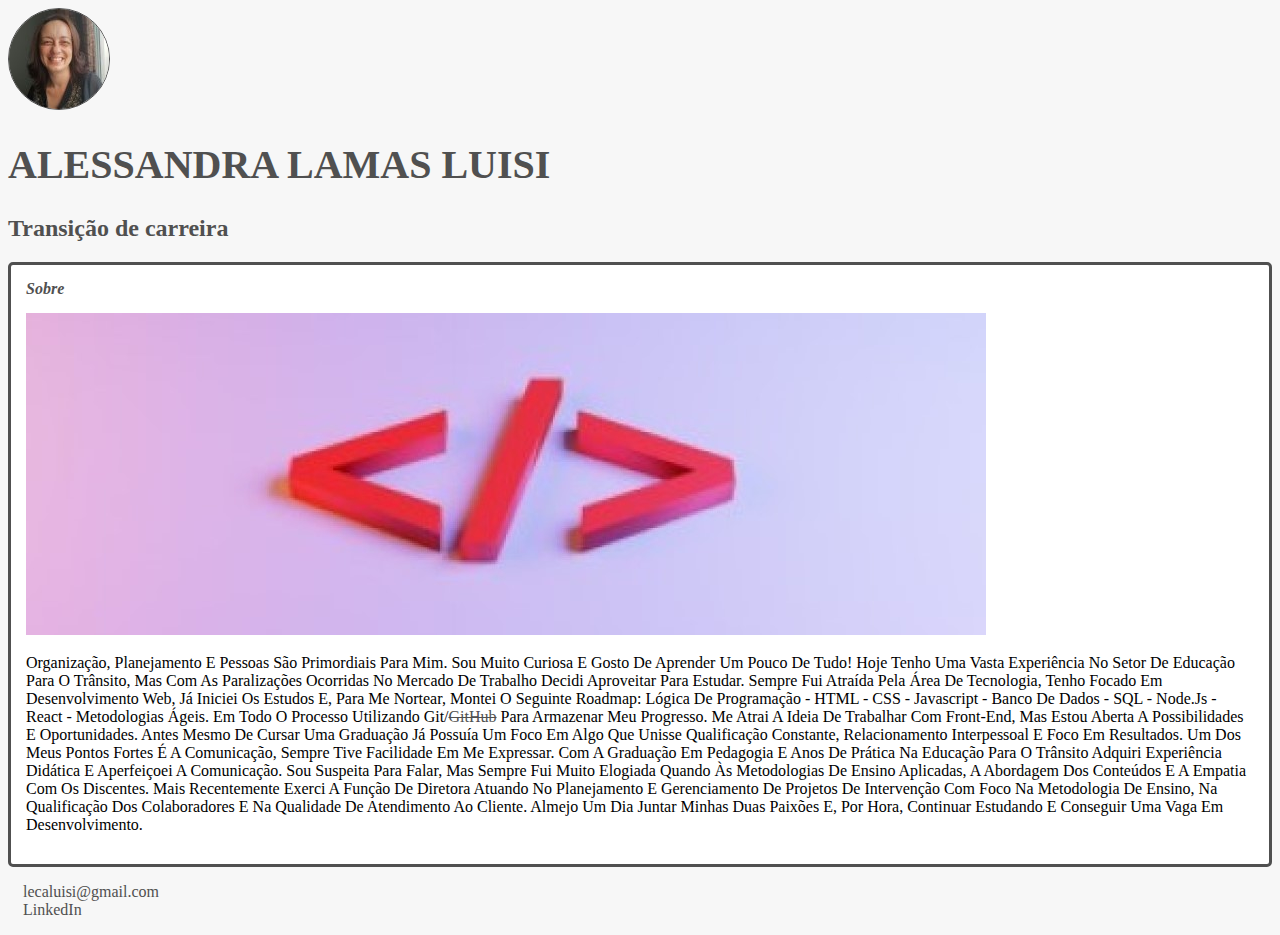
<file: site/index.html>
<!DOCTYPE html>
<html>
    <head>
        <meta charset="utf-8">
        <title>Alessandra Lamas Luisi</title>
        <link rel="stylesheet" href="style.css">
    </head>
    <body>
        <header>
            <img src="img/Alessandra.jpg" alt="Foto de Alessandra" class="photo">
            <h1 id="title">Alessandra Lamas Luisi</h1>
        </header>
        <section>
            <header>
                <h2 class="subtitle">Transição de carreira</h2>
            </header>
            <article class="post">
                <header>
                    <h3 class="post_title">Sobre</h3>
                    <img src="img/postagem1.jpg" alt="Símbolo representativo de HTML" class="post_image">
                </header>
                <p class="post_content">
                Organização, planejamento e pessoas são primordiais para mim.
                Sou muito curiosa e gosto de aprender um pouco de tudo! Hoje tenho uma vasta experiência no setor de educação para o trânsito, mas com as paralizações ocorridas no mercado de trabalho decidi aproveitar para estudar. Sempre fui atraída pela área de tecnologia, tenho focado em desenvolvimento web, já iniciei os estudos e, para me nortear, montei o seguinte roadmap: Lógica de Programação - HTML - CSS - Javascript - Banco de Dados - SQL - Node.js - React - Metodologias Ágeis. Em todo o processo utilizando Git/<a href="https://github.com/alluisi" target="_blank">GitHub</a> para armazenar meu progresso. Me atrai a ideia de trabalhar com front-end, mas estou aberta a possibilidades e oportunidades.
                Antes mesmo de cursar uma graduação já possuía um foco em algo que unisse qualificação constante, relacionamento interpessoal e foco em resultados. Um dos meus pontos fortes é a comunicação, sempre tive facilidade em me expressar.
                Com a graduação em Pedagogia e anos de prática na educação para o trânsito adquiri experiência didática e aperfeiçoei a comunicação. Sou suspeita para falar, mas sempre fui muito elogiada quando às metodologias de ensino aplicadas, a abordagem dos conteúdos e a empatia com os discentes.
                Mais recentemente exerci a função de diretora atuando no planejamento e gerenciamento de projetos de intervenção com foco na metodologia de ensino, na qualificação dos colaboradores e na qualidade de atendimento ao cliente.
                Almejo um dia juntar minhas duas paixões e, por hora, continuar estudando e conseguir uma vaga em desenvolvimento.
                </p>
            </article>
        </section>
        <footer>
            <ul class="contacts_list">
                <li>
                    <a href="mailto:lecaluisi@gmail.com">lecaluisi@gmail.com</a>
                </li>
                <li>
                    <a href="https://www.linkedin.com/in/alessandra-lamas-luisi-64b8b438/" target="_blank">LinkedIn</a>
                </li>
            </ul>
    </body>
</html>
</file>
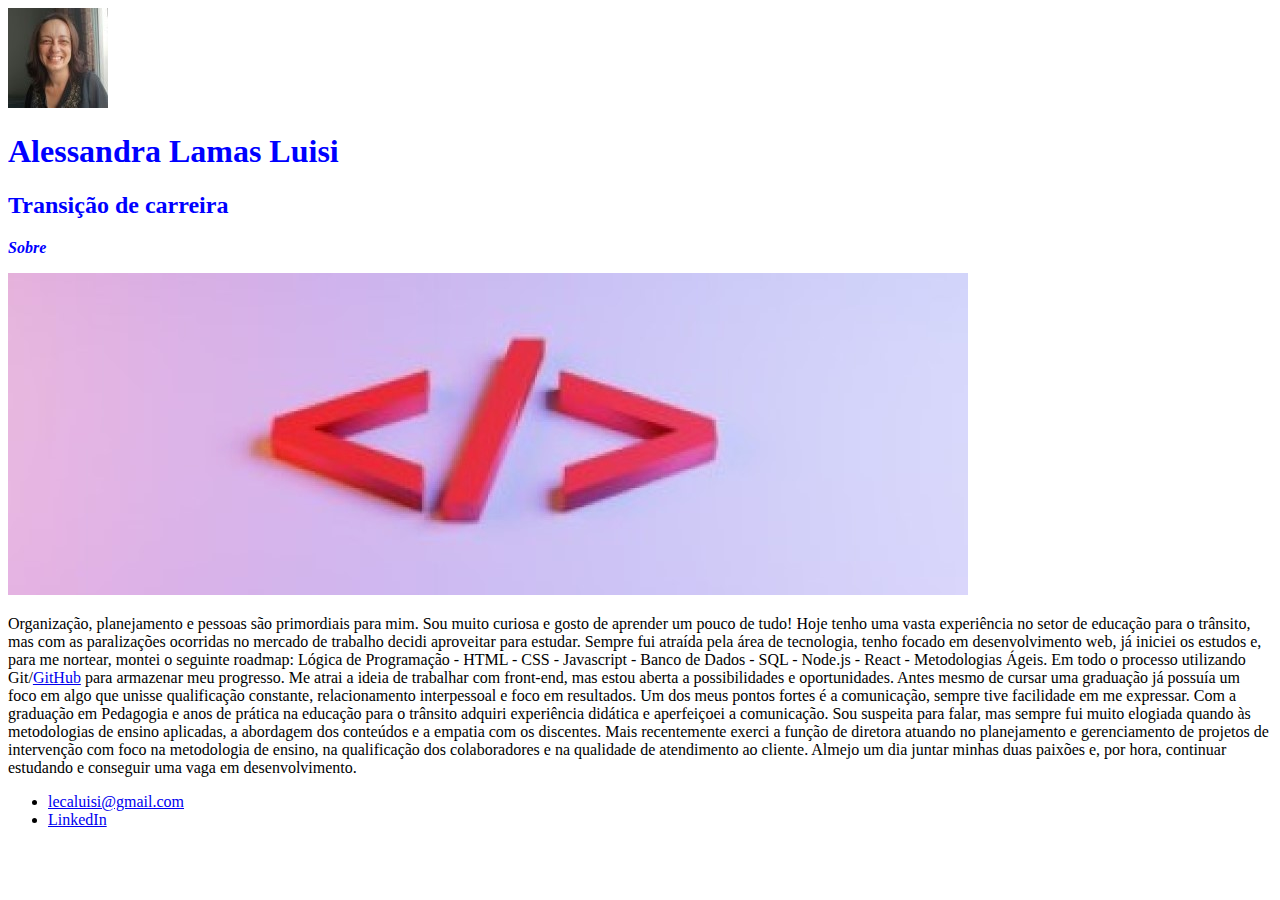
<file: CSS-3/index6_1.html>
<!DOCTYPE html>
<html>
    <head>
        <meta charset="utf-8">
        <title>Alessandra Lamas Luisi</title>
        <link rel="stylesheet" href="style6_1.css">
    </head>
    <body>
        <header>
            <img src="img/Alessandra.jpg" alt="Foto de Alessandra">
            <h1 id="title">Alessandra Lamas Luisi</h1>
        </header>
        <section>
            <header>
                <h2 class="subtitle">Transição de carreira</h2>
            </header>
            <article>
                <header>
                    <h3 class="post_title">Sobre</h3>
                    <img src="img/postagem1.jpg" alt="Símbolo representativo de HTML">
                </header>
            </article>
            <p>
                Organização, planejamento e pessoas são primordiais para mim.
                Sou muito curiosa e gosto de aprender um pouco de tudo! Hoje tenho uma vasta experiência no setor de educação para o trânsito, mas com as paralizações ocorridas no mercado de trabalho decidi aproveitar para estudar. Sempre fui atraída pela área de tecnologia, tenho focado em desenvolvimento web, já iniciei os estudos e, para me nortear, montei o seguinte roadmap: Lógica de Programação - HTML - CSS - Javascript - Banco de Dados - SQL - Node.js - React - Metodologias Ágeis. Em todo o processo utilizando Git/<a href="https://github.com/alluisi" target="_blank">GitHub</a> para armazenar meu progresso. Me atrai a ideia de trabalhar com front-end, mas estou aberta a possibilidades e oportunidades.
                Antes mesmo de cursar uma graduação já possuía um foco em algo que unisse qualificação constante, relacionamento interpessoal e foco em resultados. Um dos meus pontos fortes é a comunicação, sempre tive facilidade em me expressar.
                Com a graduação em Pedagogia e anos de prática na educação para o trânsito adquiri experiência didática e aperfeiçoei a comunicação. Sou suspeita para falar, mas sempre fui muito elogiada quando às metodologias de ensino aplicadas, a abordagem dos conteúdos e a empatia com os discentes.
                Mais recentemente exerci a função de diretora atuando no planejamento e gerenciamento de projetos de intervenção com foco na metodologia de ensino, na qualificação dos colaboradores e na qualidade de atendimento ao cliente.
                Almejo um dia juntar minhas duas paixões e, por hora, continuar estudando e conseguir uma vaga em desenvolvimento.
            </p>
        </section>
        <footer>
            <ul>
                <li>
                    <a href="mailto:lecaluisi@gmail.com">lecaluisi@gmail.com</a>
                </li>
                <li>
                    <a href="https://www.linkedin.com/in/alessandra-lamas-luisi-64b8b438/" target="_blank">LinkedIn</a>
                </li>
            </ul>
    </body>
</html>
</file>
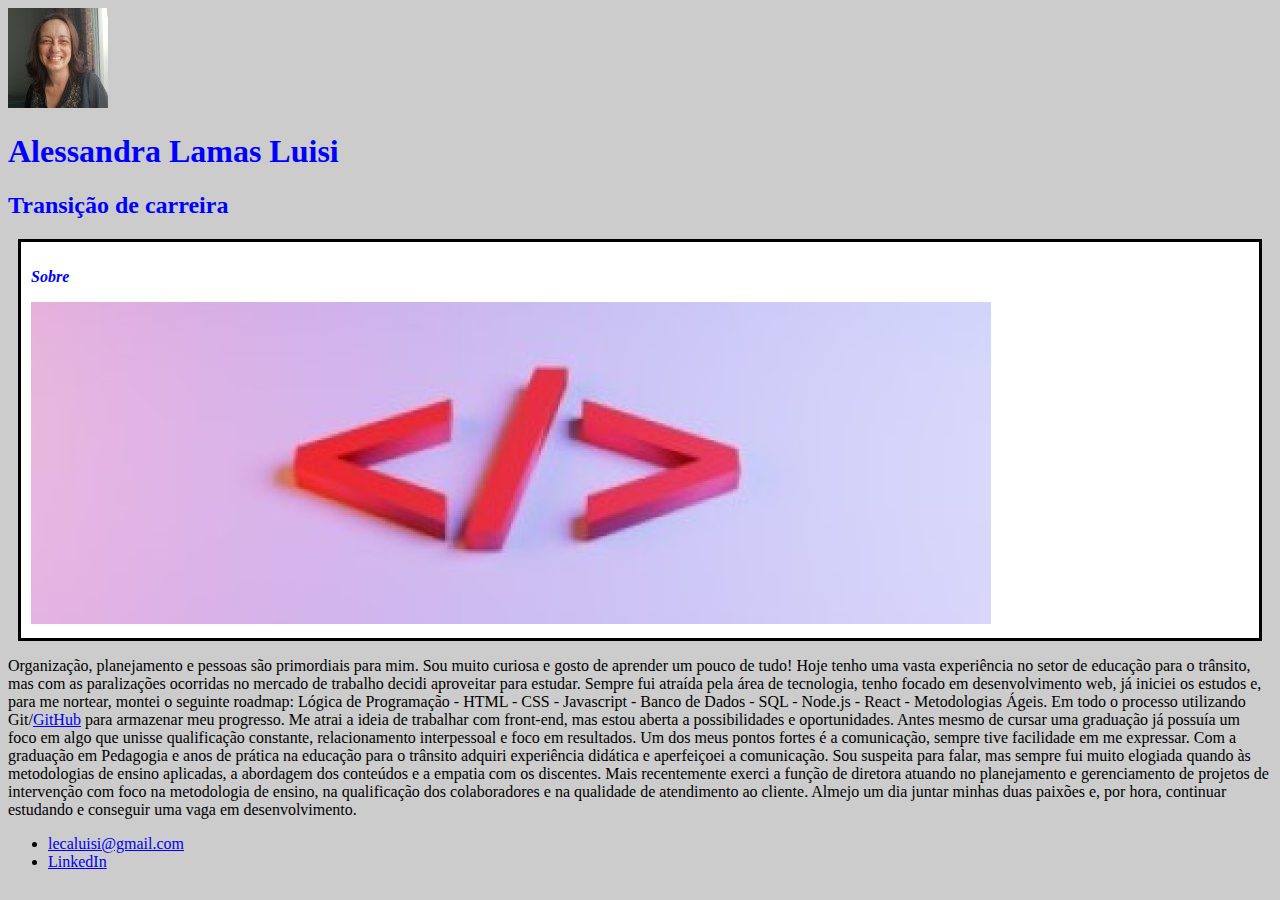
<file: CSS-3/index6_2.html>
<!DOCTYPE html>
<html>
    <head>
        <meta charset="utf-8">
        <title>Alessandra Lamas Luisi</title>
        <link rel="stylesheet" href="style6_2.css">
    </head>
    <body>
        <header>
            <img src="img/Alessandra.jpg" alt="Foto de Alessandra">
            <h1 id="title">Alessandra Lamas Luisi</h1>
        </header>
        <section>
            <header>
                <h2 class="subtitle">Transição de carreira</h2>
            </header>
            <article class="post">
                <header>
                    <h3 class="post_title">Sobre</h3>
                    <img src="img/postagem1.jpg" alt="Símbolo representativo de HTML">
                </header>
            </article>
            <p>
                Organização, planejamento e pessoas são primordiais para mim.
                Sou muito curiosa e gosto de aprender um pouco de tudo! Hoje tenho uma vasta experiência no setor de educação para o trânsito, mas com as paralizações ocorridas no mercado de trabalho decidi aproveitar para estudar. Sempre fui atraída pela área de tecnologia, tenho focado em desenvolvimento web, já iniciei os estudos e, para me nortear, montei o seguinte roadmap: Lógica de Programação - HTML - CSS - Javascript - Banco de Dados - SQL - Node.js - React - Metodologias Ágeis. Em todo o processo utilizando Git/<a href="https://github.com/alluisi" target="_blank">GitHub</a> para armazenar meu progresso. Me atrai a ideia de trabalhar com front-end, mas estou aberta a possibilidades e oportunidades.
                Antes mesmo de cursar uma graduação já possuía um foco em algo que unisse qualificação constante, relacionamento interpessoal e foco em resultados. Um dos meus pontos fortes é a comunicação, sempre tive facilidade em me expressar.
                Com a graduação em Pedagogia e anos de prática na educação para o trânsito adquiri experiência didática e aperfeiçoei a comunicação. Sou suspeita para falar, mas sempre fui muito elogiada quando às metodologias de ensino aplicadas, a abordagem dos conteúdos e a empatia com os discentes.
                Mais recentemente exerci a função de diretora atuando no planejamento e gerenciamento de projetos de intervenção com foco na metodologia de ensino, na qualificação dos colaboradores e na qualidade de atendimento ao cliente.
                Almejo um dia juntar minhas duas paixões e, por hora, continuar estudando e conseguir uma vaga em desenvolvimento.
            </p>
        </section>
        <footer>
            <ul>
                <li>
                    <a href="mailto:lecaluisi@gmail.com">lecaluisi@gmail.com</a>
                </li>
                <li>
                    <a href="https://www.linkedin.com/in/alessandra-lamas-luisi-64b8b438/" target="_blank">LinkedIn</a>
                </li>
            </ul>
    </body>
</html>
</file>
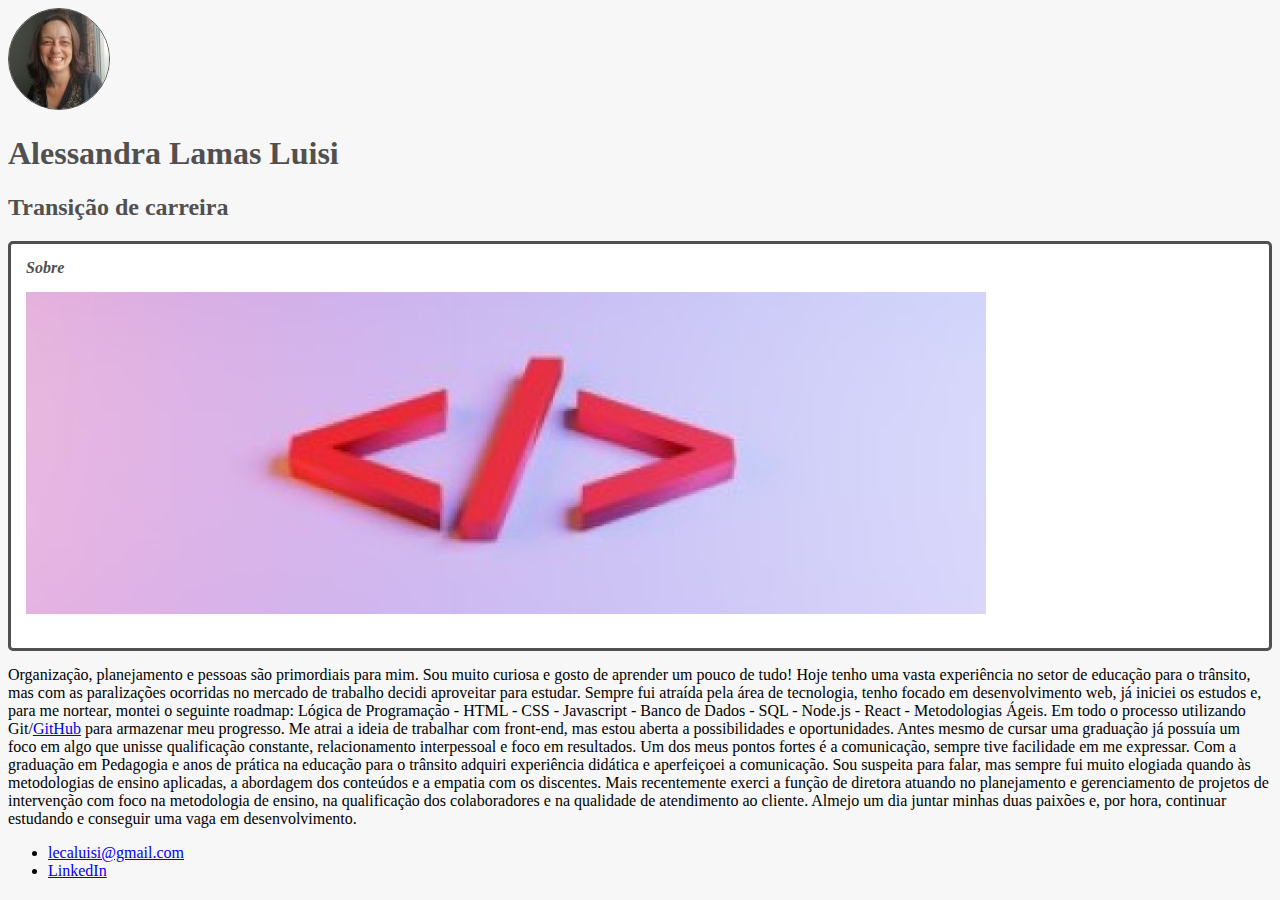
<file: CSS-3/index7_1.html>
<!DOCTYPE html>
<html>
    <head>
        <meta charset="utf-8">
        <title>Alessandra Lamas Luisi</title>
        <link rel="stylesheet" href="style7_1.css">
    </head>
    <body>
        <header>
            <img src="img/Alessandra.jpg" alt="Foto de Alessandra" class="photo">
            <h1 id="title">Alessandra Lamas Luisi</h1>
        </header>
        <section>
            <header>
                <h2 class="subtitle">Transição de carreira</h2>
            </header>
            <article class="post">
                <header>
                    <h3 class="post_title">Sobre</h3>
                    <img src="img/postagem1.jpg" alt="Símbolo representativo de HTML" class="post_image">
                </header>
            </article>
            <p class="post_content">
                Organização, planejamento e pessoas são primordiais para mim.
                Sou muito curiosa e gosto de aprender um pouco de tudo! Hoje tenho uma vasta experiência no setor de educação para o trânsito, mas com as paralizações ocorridas no mercado de trabalho decidi aproveitar para estudar. Sempre fui atraída pela área de tecnologia, tenho focado em desenvolvimento web, já iniciei os estudos e, para me nortear, montei o seguinte roadmap: Lógica de Programação - HTML - CSS - Javascript - Banco de Dados - SQL - Node.js - React - Metodologias Ágeis. Em todo o processo utilizando Git/<a href="https://github.com/alluisi" target="_blank">GitHub</a> para armazenar meu progresso. Me atrai a ideia de trabalhar com front-end, mas estou aberta a possibilidades e oportunidades.
                Antes mesmo de cursar uma graduação já possuía um foco em algo que unisse qualificação constante, relacionamento interpessoal e foco em resultados. Um dos meus pontos fortes é a comunicação, sempre tive facilidade em me expressar.
                Com a graduação em Pedagogia e anos de prática na educação para o trânsito adquiri experiência didática e aperfeiçoei a comunicação. Sou suspeita para falar, mas sempre fui muito elogiada quando às metodologias de ensino aplicadas, a abordagem dos conteúdos e a empatia com os discentes.
                Mais recentemente exerci a função de diretora atuando no planejamento e gerenciamento de projetos de intervenção com foco na metodologia de ensino, na qualificação dos colaboradores e na qualidade de atendimento ao cliente.
                Almejo um dia juntar minhas duas paixões e, por hora, continuar estudando e conseguir uma vaga em desenvolvimento.
            </p>
        </section>
        <footer>
            <ul>
                <li>
                    <a href="mailto:lecaluisi@gmail.com">lecaluisi@gmail.com</a>
                </li>
                <li>
                    <a href="https://www.linkedin.com/in/alessandra-lamas-luisi-64b8b438/" target="_blank">LinkedIn</a>
                </li>
            </ul>
    </body>
</html>
</file>
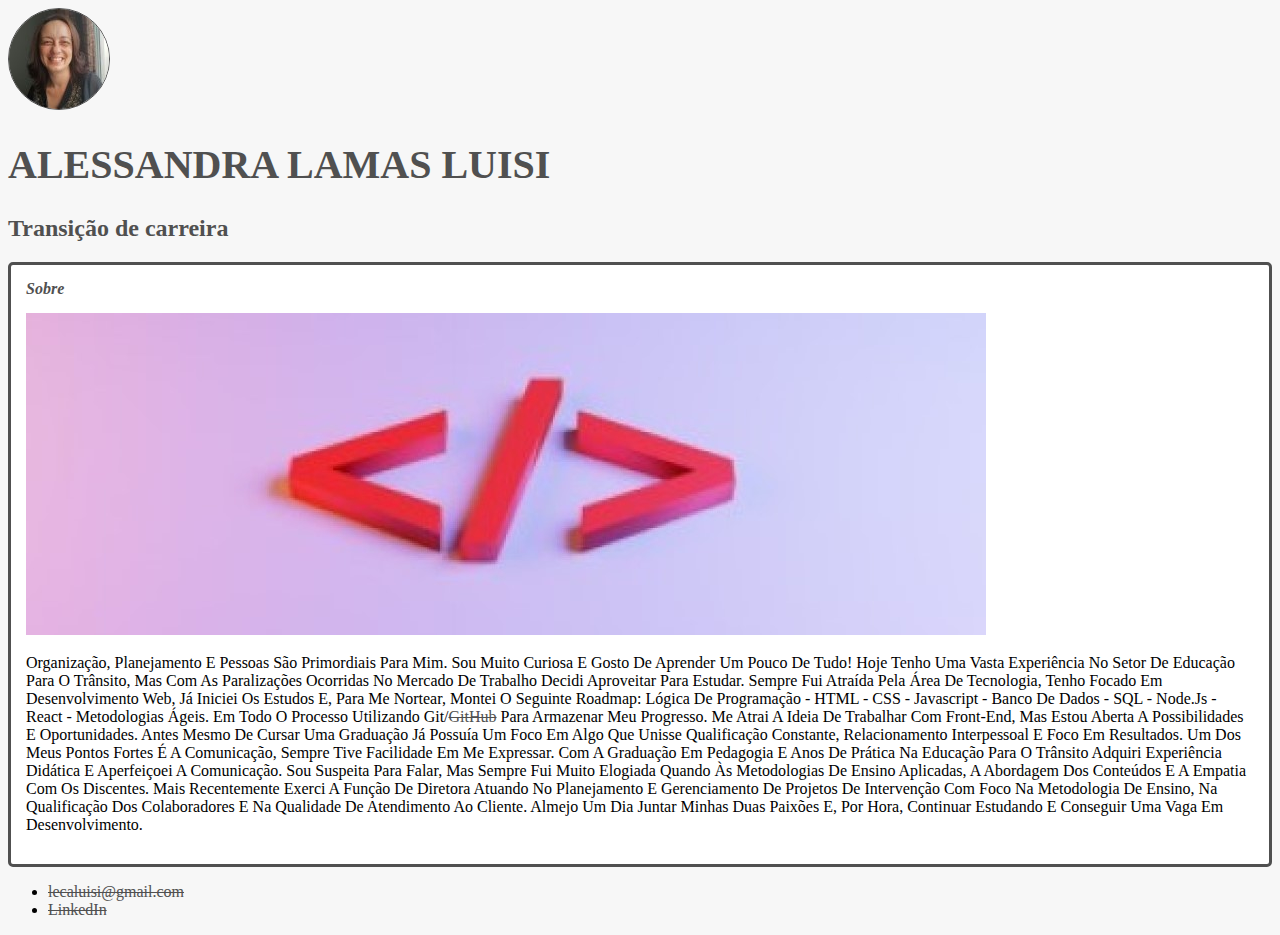
<file: CSS-3/index7_2.html>
<!DOCTYPE html>
<html>
    <head>
        <meta charset="utf-8">
        <title>Alessandra Lamas Luisi</title>
        <link rel="stylesheet" href="style7_2.css">
    </head>
    <body>
        <header>
            <img src="img/Alessandra.jpg" alt="Foto de Alessandra" class="photo">
            <h1 id="title">Alessandra Lamas Luisi</h1>
        </header>
        <section>
            <header>
                <h2 class="subtitle">Transição de carreira</h2>
            </header>
            <article class="post">
                <header>
                    <h3 class="post_title">Sobre</h3>
                    <img src="img/postagem1.jpg" alt="Símbolo representativo de HTML" class="post_image">
                </header>
                <p class="post_content">
                Organização, planejamento e pessoas são primordiais para mim.
                Sou muito curiosa e gosto de aprender um pouco de tudo! Hoje tenho uma vasta experiência no setor de educação para o trânsito, mas com as paralizações ocorridas no mercado de trabalho decidi aproveitar para estudar. Sempre fui atraída pela área de tecnologia, tenho focado em desenvolvimento web, já iniciei os estudos e, para me nortear, montei o seguinte roadmap: Lógica de Programação - HTML - CSS - Javascript - Banco de Dados - SQL - Node.js - React - Metodologias Ágeis. Em todo o processo utilizando Git/<a href="https://github.com/alluisi" target="_blank">GitHub</a> para armazenar meu progresso. Me atrai a ideia de trabalhar com front-end, mas estou aberta a possibilidades e oportunidades.
                Antes mesmo de cursar uma graduação já possuía um foco em algo que unisse qualificação constante, relacionamento interpessoal e foco em resultados. Um dos meus pontos fortes é a comunicação, sempre tive facilidade em me expressar.
                Com a graduação em Pedagogia e anos de prática na educação para o trânsito adquiri experiência didática e aperfeiçoei a comunicação. Sou suspeita para falar, mas sempre fui muito elogiada quando às metodologias de ensino aplicadas, a abordagem dos conteúdos e a empatia com os discentes.
                Mais recentemente exerci a função de diretora atuando no planejamento e gerenciamento de projetos de intervenção com foco na metodologia de ensino, na qualificação dos colaboradores e na qualidade de atendimento ao cliente.
                Almejo um dia juntar minhas duas paixões e, por hora, continuar estudando e conseguir uma vaga em desenvolvimento.
                </p>
            </article>
        </section>
        <footer>
            <ul>
                <li>
                    <a href="mailto:lecaluisi@gmail.com">lecaluisi@gmail.com</a>
                </li>
                <li>
                    <a href="https://www.linkedin.com/in/alessandra-lamas-luisi-64b8b438/" target="_blank">LinkedIn</a>
                </li>
            </ul>
    </body>
</html>
</file>
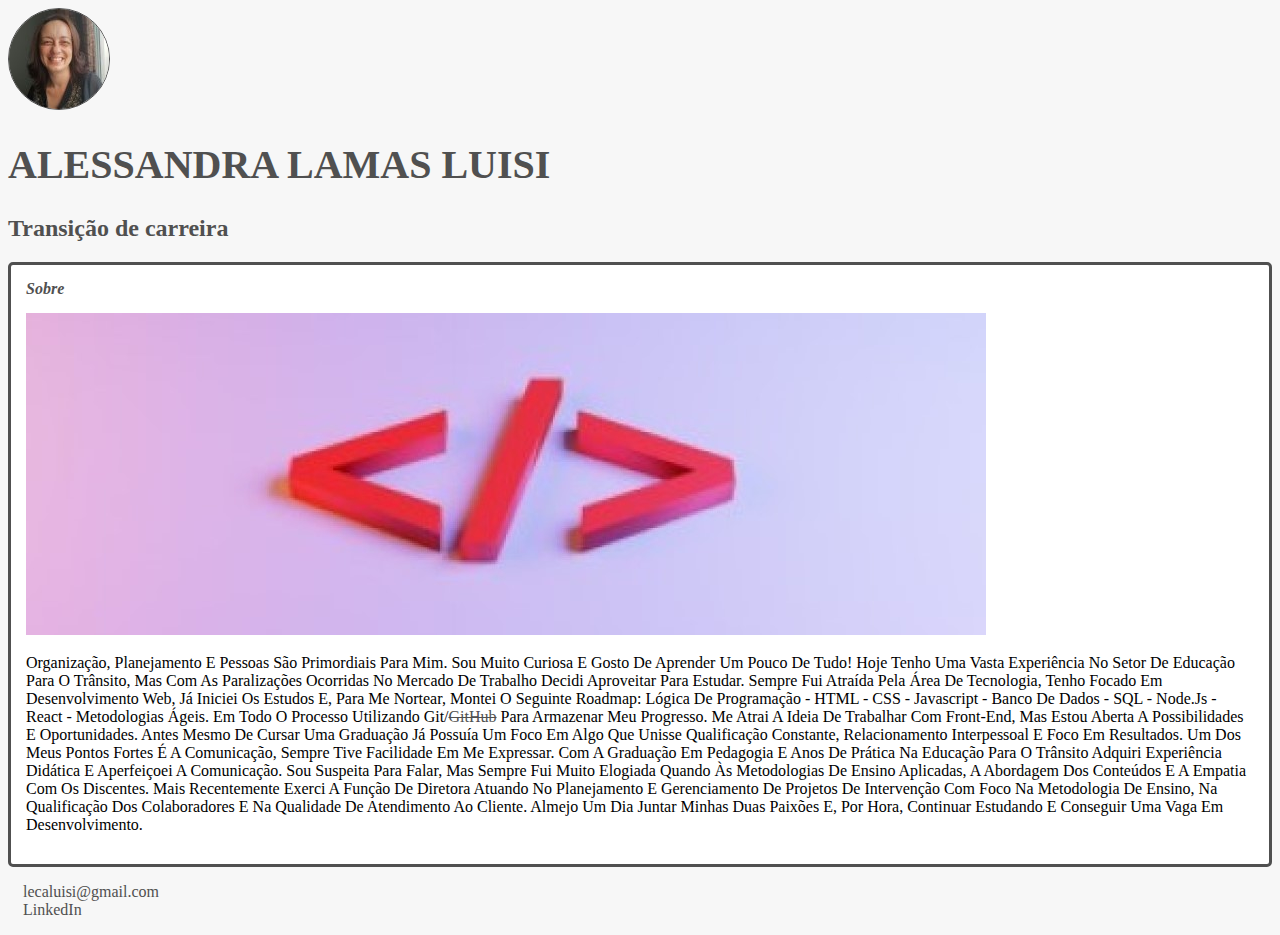
<file: CSS-3/index7_3.html>
<!DOCTYPE html>
<html>
    <head>
        <meta charset="utf-8">
        <title>Alessandra Lamas Luisi</title>
        <link rel="stylesheet" href="style7_3.css">
    </head>
    <body>
        <header>
            <img src="img/Alessandra.jpg" alt="Foto de Alessandra" class="photo">
            <h1 id="title">Alessandra Lamas Luisi</h1>
        </header>
        <section>
            <header>
                <h2 class="subtitle">Transição de carreira</h2>
            </header>
            <article class="post">
                <header>
                    <h3 class="post_title">Sobre</h3>
                    <img src="img/postagem1.jpg" alt="Símbolo representativo de HTML" class="post_image">
                </header>
                <p class="post_content">
                Organização, planejamento e pessoas são primordiais para mim.
                Sou muito curiosa e gosto de aprender um pouco de tudo! Hoje tenho uma vasta experiência no setor de educação para o trânsito, mas com as paralizações ocorridas no mercado de trabalho decidi aproveitar para estudar. Sempre fui atraída pela área de tecnologia, tenho focado em desenvolvimento web, já iniciei os estudos e, para me nortear, montei o seguinte roadmap: Lógica de Programação - HTML - CSS - Javascript - Banco de Dados - SQL - Node.js - React - Metodologias Ágeis. Em todo o processo utilizando Git/<a href="https://github.com/alluisi" target="_blank">GitHub</a> para armazenar meu progresso. Me atrai a ideia de trabalhar com front-end, mas estou aberta a possibilidades e oportunidades.
                Antes mesmo de cursar uma graduação já possuía um foco em algo que unisse qualificação constante, relacionamento interpessoal e foco em resultados. Um dos meus pontos fortes é a comunicação, sempre tive facilidade em me expressar.
                Com a graduação em Pedagogia e anos de prática na educação para o trânsito adquiri experiência didática e aperfeiçoei a comunicação. Sou suspeita para falar, mas sempre fui muito elogiada quando às metodologias de ensino aplicadas, a abordagem dos conteúdos e a empatia com os discentes.
                Mais recentemente exerci a função de diretora atuando no planejamento e gerenciamento de projetos de intervenção com foco na metodologia de ensino, na qualificação dos colaboradores e na qualidade de atendimento ao cliente.
                Almejo um dia juntar minhas duas paixões e, por hora, continuar estudando e conseguir uma vaga em desenvolvimento.
                </p>
            </article>
        </section>
        <footer>
            <ul class="contacts_list">
                <li>
                    <a href="mailto:lecaluisi@gmail.com">lecaluisi@gmail.com</a>
                </li>
                <li>
                    <a href="https://www.linkedin.com/in/alessandra-lamas-luisi-64b8b438/" target="_blank">LinkedIn</a>
                </li>
            </ul>
    </body>
</html>
</file>
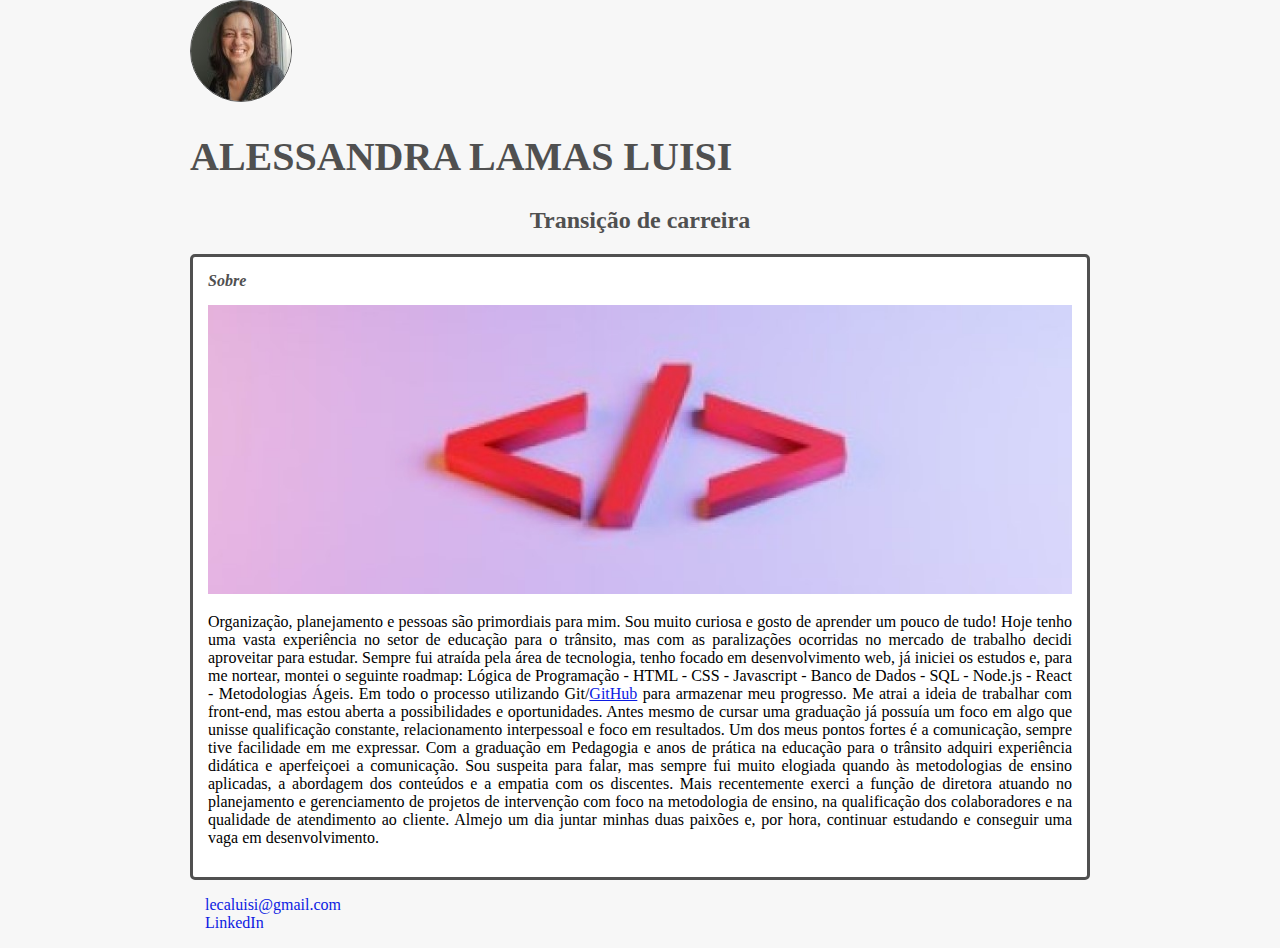
<file: CSS-3/index8.html>
<!DOCTYPE html>
<html>
    <head>
        <meta charset="utf-8">
        <title>Alessandra Lamas Luisi</title>
        <link rel="stylesheet" href="style8.css">
    </head>
    <body>
        <header>
            <img src="img/Alessandra.jpg" alt="Foto de Alessandra" class="photo">
            <h1 id="title">Alessandra Lamas Luisi</h1>
        </header>
        <section>
            <header>
                <h2 class="subtitle">Transição de carreira</h2>
            </header>
            <article class="post">
                <header>
                    <h3 class="post_title">Sobre</h3>
                    <img src="img/postagem1.jpg" alt="Símbolo representativo de HTML" class="post_image">
                </header>
                <p class="post_content">
                Organização, planejamento e pessoas são primordiais para mim.
                Sou muito curiosa e gosto de aprender um pouco de tudo! Hoje tenho uma vasta experiência no setor de educação para o trânsito, mas com as paralizações ocorridas no mercado de trabalho decidi aproveitar para estudar. Sempre fui atraída pela área de tecnologia, tenho focado em desenvolvimento web, já iniciei os estudos e, para me nortear, montei o seguinte roadmap: Lógica de Programação - HTML - CSS - Javascript - Banco de Dados - SQL - Node.js - React - Metodologias Ágeis. Em todo o processo utilizando Git/<a href="https://github.com/alluisi" target="_blank">GitHub</a> para armazenar meu progresso. Me atrai a ideia de trabalhar com front-end, mas estou aberta a possibilidades e oportunidades.
                Antes mesmo de cursar uma graduação já possuía um foco em algo que unisse qualificação constante, relacionamento interpessoal e foco em resultados. Um dos meus pontos fortes é a comunicação, sempre tive facilidade em me expressar.
                Com a graduação em Pedagogia e anos de prática na educação para o trânsito adquiri experiência didática e aperfeiçoei a comunicação. Sou suspeita para falar, mas sempre fui muito elogiada quando às metodologias de ensino aplicadas, a abordagem dos conteúdos e a empatia com os discentes.
                Mais recentemente exerci a função de diretora atuando no planejamento e gerenciamento de projetos de intervenção com foco na metodologia de ensino, na qualificação dos colaboradores e na qualidade de atendimento ao cliente.
                Almejo um dia juntar minhas duas paixões e, por hora, continuar estudando e conseguir uma vaga em desenvolvimento.
                </p>
            </article>
        </section>
        <footer>
            <ul class="contacts_list">
                <li>
                    <a href="mailto:lecaluisi@gmail.com">lecaluisi@gmail.com</a>
                </li>
                <li>
                    <a href="https://www.linkedin.com/in/alessandra-lamas-luisi-64b8b438/" target="_blank">LinkedIn</a>
                </li>
            </ul>
    </body>
</html>
</file>
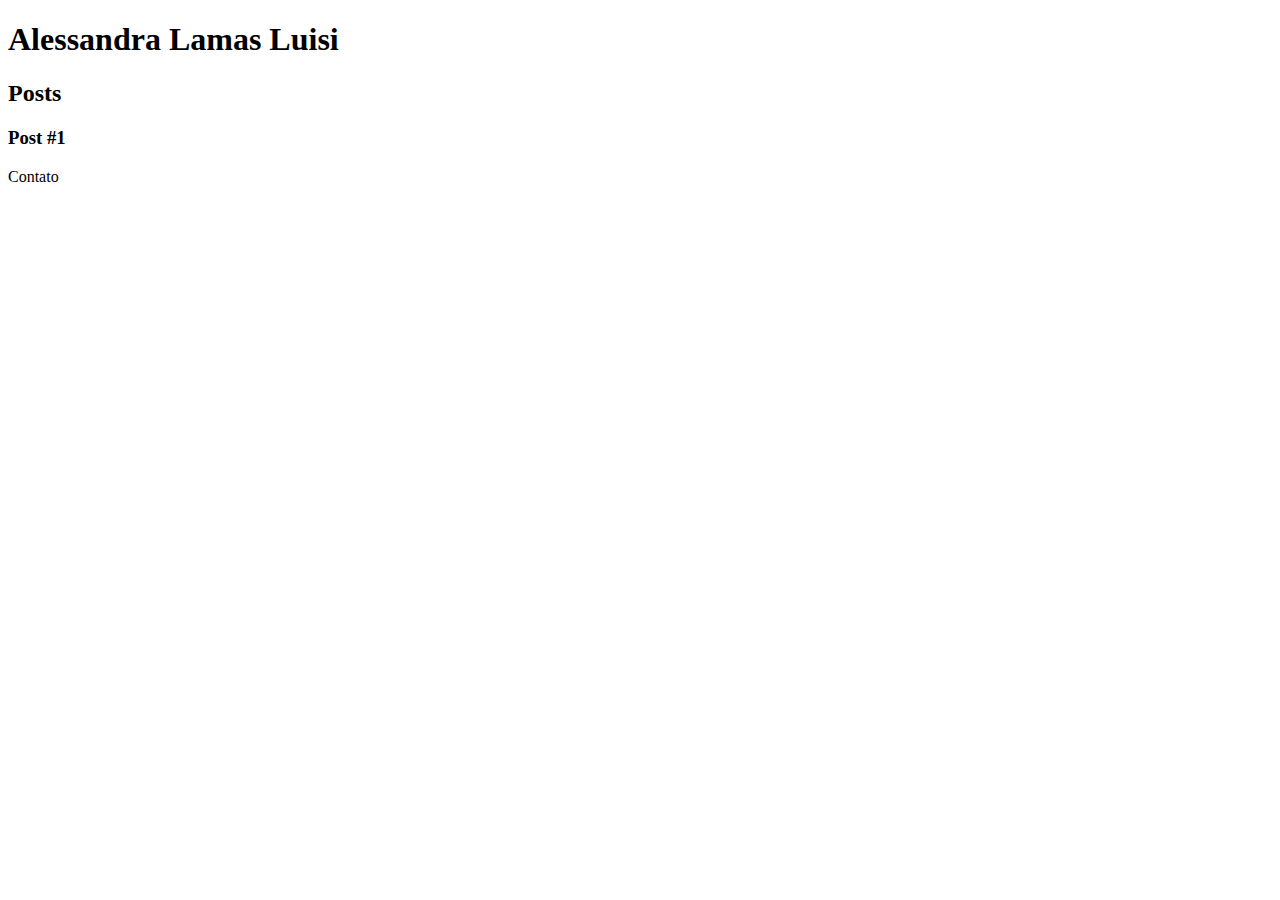
<file: html-5/index2.html>
<!DOCTYPE html>
<html>
    <head>
        <meta charset="utf-8">
        <title>Alessandra Lamas Luisi</title>
    </head>
    <body>
        <header>
            <h1>Alessandra Lamas Luisi</h1>
        </header>
        <section>
            <header>
                <h2>Posts</h2>
            </header>
            <article>
                <header>
                    <h3>Post #1</h3>
                </header>
            </article>
        </section>
        <footer>Contato</footer>
    </body>
</html>
</file>
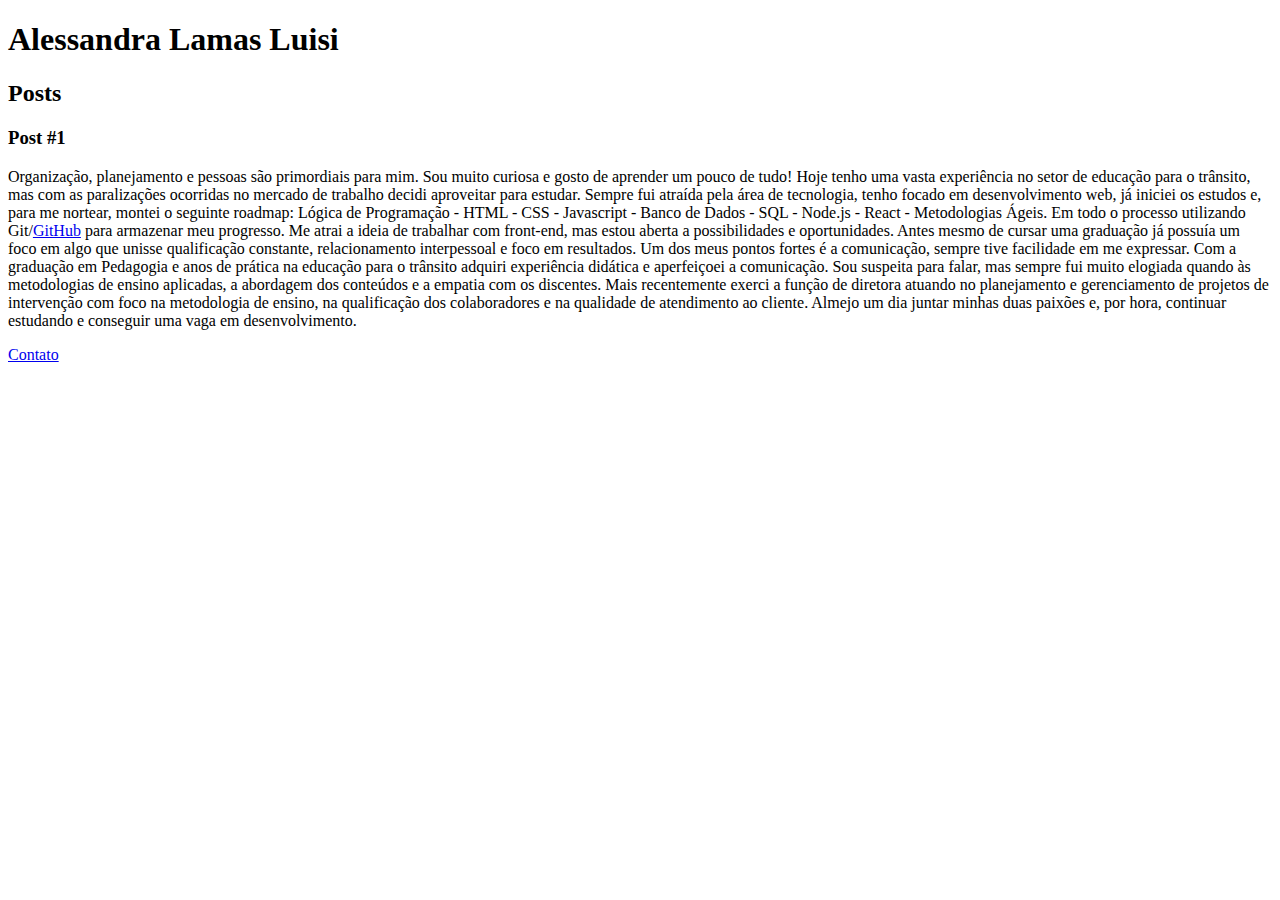
<file: html-5/index3.html>
<!DOCTYPE html>
<html>
    <head>
        <meta charset="utf-8">
        <title>Alessandra Lamas Luisi</title>
    </head>
    <body>
        <header>
            <h1>Alessandra Lamas Luisi</h1>
        </header>
        <section>
            <header>
                <h2>Posts</h2>
            </header>
            <article>
                <header>
                    <h3>Post #1</h3>
                </header>
            </article>
            <p>
                Organização, planejamento e pessoas são primordiais para mim.
                Sou muito curiosa e gosto de aprender um pouco de tudo! Hoje tenho uma vasta experiência no setor de educação para o trânsito, mas com as paralizações ocorridas no mercado de trabalho decidi aproveitar para estudar. Sempre fui atraída pela área de tecnologia, tenho focado em desenvolvimento web, já iniciei os estudos e, para me nortear, montei o seguinte roadmap: Lógica de Programação - HTML - CSS - Javascript - Banco de Dados - SQL - Node.js - React - Metodologias Ágeis. Em todo o processo utilizando Git/<a href="https://github.com/alluisi" target="_blank">GitHub</a> para armazenar meu progresso. Me atrai a ideia de trabalhar com front-end, mas estou aberta a possibilidades e oportunidades.
                Antes mesmo de cursar uma graduação já possuía um foco em algo que unisse qualificação constante, relacionamento interpessoal e foco em resultados. Um dos meus pontos fortes é a comunicação, sempre tive facilidade em me expressar.
                Com a graduação em Pedagogia e anos de prática na educação para o trânsito adquiri experiência didática e aperfeiçoei a comunicação. Sou suspeita para falar, mas sempre fui muito elogiada quando às metodologias de ensino aplicadas, a abordagem dos conteúdos e a empatia com os discentes.
                Mais recentemente exerci a função de diretora atuando no planejamento e gerenciamento de projetos de intervenção com foco na metodologia de ensino, na qualificação dos colaboradores e na qualidade de atendimento ao cliente.
                Almejo um dia juntar minhas duas paixões e, por hora, continuar estudando e conseguir uma vaga em desenvolvimento.
            </p>
        </section>
        <footer><a href="mailto:lecaluisi@gmail.com">Contato</a></footer>
    </body>
</html>
</file>
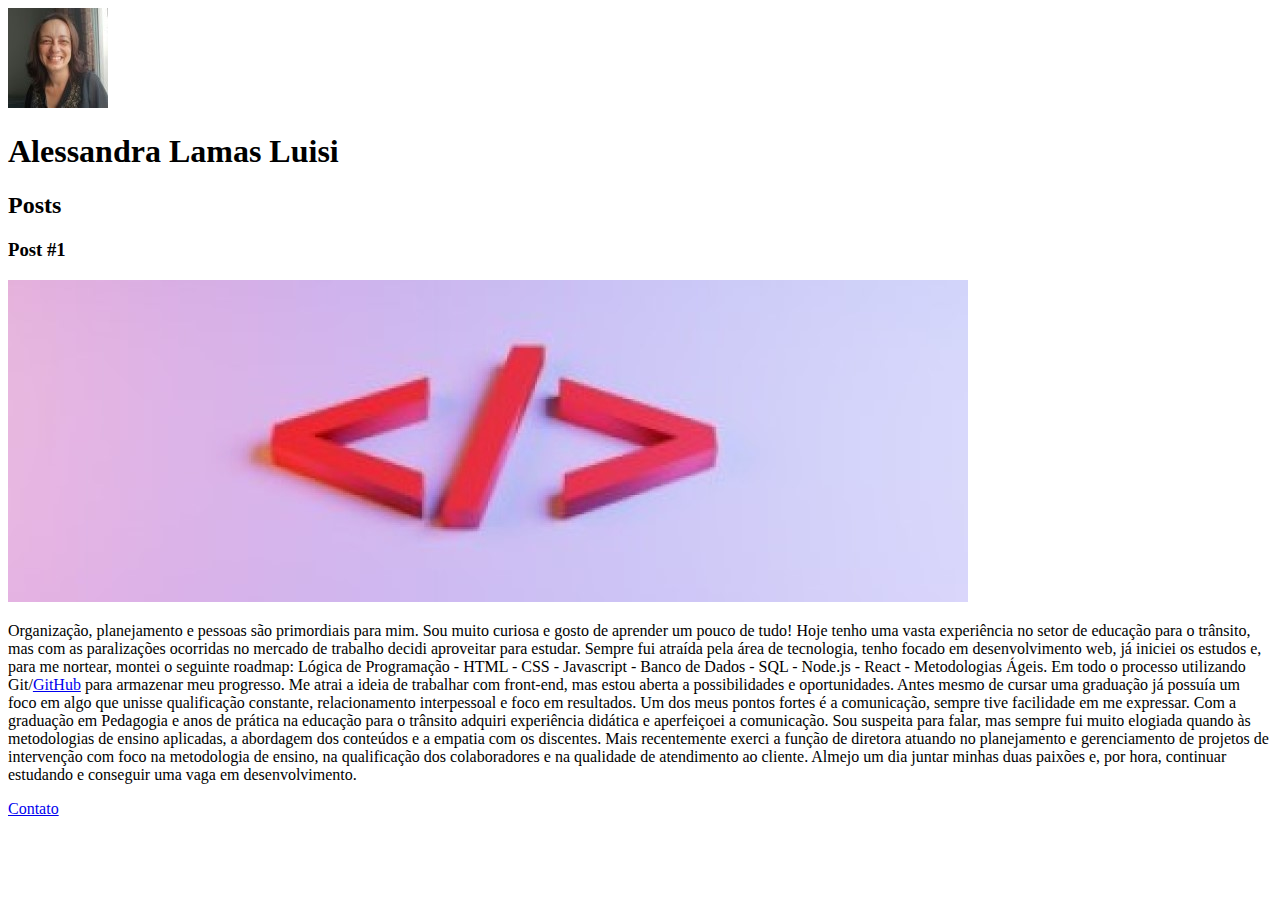
<file: html-5/index4.html>
<!DOCTYPE html>
<html>
    <head>
        <meta charset="utf-8">
        <title>Alessandra Lamas Luisi</title>
    </head>
    <body>
        <header>
            <img src="img/Alessandra.jpg" alt="Foto de Alessandra">
            <h1>Alessandra Lamas Luisi</h1>
        </header>
        <section>
            <header>
                <h2>Posts</h2>
            </header>
            <article>
                <header>
                    <h3>Post #1</h3>
                    <img src="img/postagem1.jpg" alt="Símbolo representativo de HTML">
                </header>
            </article>
            <p>
                Organização, planejamento e pessoas são primordiais para mim.
                Sou muito curiosa e gosto de aprender um pouco de tudo! Hoje tenho uma vasta experiência no setor de educação para o trânsito, mas com as paralizações ocorridas no mercado de trabalho decidi aproveitar para estudar. Sempre fui atraída pela área de tecnologia, tenho focado em desenvolvimento web, já iniciei os estudos e, para me nortear, montei o seguinte roadmap: Lógica de Programação - HTML - CSS - Javascript - Banco de Dados - SQL - Node.js - React - Metodologias Ágeis. Em todo o processo utilizando Git/<a href="https://github.com/alluisi" target="_blank">GitHub</a> para armazenar meu progresso. Me atrai a ideia de trabalhar com front-end, mas estou aberta a possibilidades e oportunidades.
                Antes mesmo de cursar uma graduação já possuía um foco em algo que unisse qualificação constante, relacionamento interpessoal e foco em resultados. Um dos meus pontos fortes é a comunicação, sempre tive facilidade em me expressar.
                Com a graduação em Pedagogia e anos de prática na educação para o trânsito adquiri experiência didática e aperfeiçoei a comunicação. Sou suspeita para falar, mas sempre fui muito elogiada quando às metodologias de ensino aplicadas, a abordagem dos conteúdos e a empatia com os discentes.
                Mais recentemente exerci a função de diretora atuando no planejamento e gerenciamento de projetos de intervenção com foco na metodologia de ensino, na qualificação dos colaboradores e na qualidade de atendimento ao cliente.
                Almejo um dia juntar minhas duas paixões e, por hora, continuar estudando e conseguir uma vaga em desenvolvimento.
            </p>
        </section>
        <footer><a href="mailto:lecaluisi@gmail.com">Contato</a></footer>
    </body>
</html>
</file>
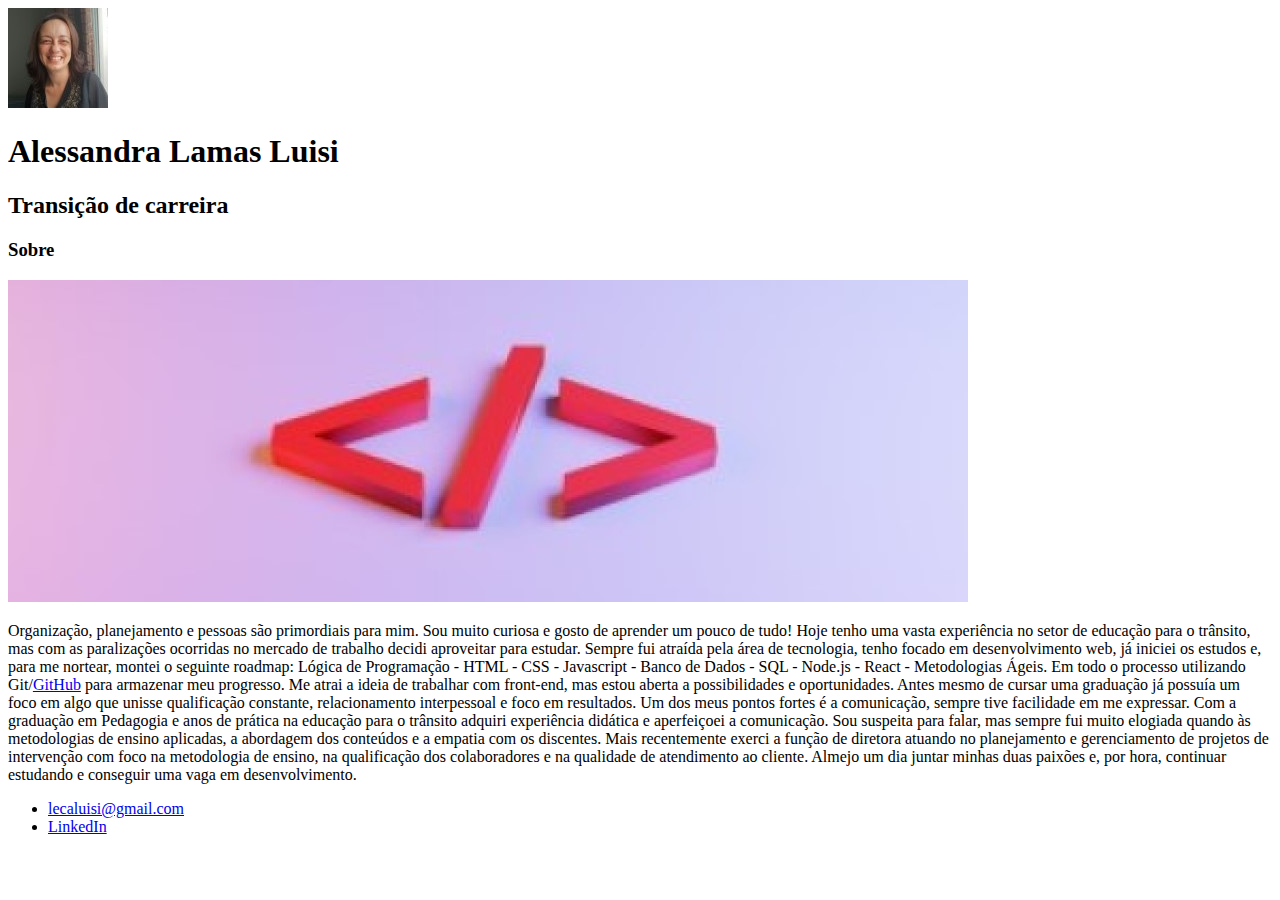
<file: html-5/index5.html>
<!DOCTYPE html>
<html>
    <head>
        <meta charset="utf-8">
        <title>Alessandra Lamas Luisi</title>
    </head>
    <body>
        <header>
            <img src="img/Alessandra.jpg" alt="Foto de Alessandra">
            <h1>Alessandra Lamas Luisi</h1>
        </header>
        <section>
            <header>
                <h2>Transição de carreira</h2>
            </header>
            <article>
                <header>
                    <h3>Sobre</h3>
                    <img src="img/postagem1.jpg" alt="Símbolo representativo de HTML">
                </header>
            </article>
            <p>
                Organização, planejamento e pessoas são primordiais para mim.
                Sou muito curiosa e gosto de aprender um pouco de tudo! Hoje tenho uma vasta experiência no setor de educação para o trânsito, mas com as paralizações ocorridas no mercado de trabalho decidi aproveitar para estudar. Sempre fui atraída pela área de tecnologia, tenho focado em desenvolvimento web, já iniciei os estudos e, para me nortear, montei o seguinte roadmap: Lógica de Programação - HTML - CSS - Javascript - Banco de Dados - SQL - Node.js - React - Metodologias Ágeis. Em todo o processo utilizando Git/<a href="https://github.com/alluisi" target="_blank">GitHub</a> para armazenar meu progresso. Me atrai a ideia de trabalhar com front-end, mas estou aberta a possibilidades e oportunidades.
                Antes mesmo de cursar uma graduação já possuía um foco em algo que unisse qualificação constante, relacionamento interpessoal e foco em resultados. Um dos meus pontos fortes é a comunicação, sempre tive facilidade em me expressar.
                Com a graduação em Pedagogia e anos de prática na educação para o trânsito adquiri experiência didática e aperfeiçoei a comunicação. Sou suspeita para falar, mas sempre fui muito elogiada quando às metodologias de ensino aplicadas, a abordagem dos conteúdos e a empatia com os discentes.
                Mais recentemente exerci a função de diretora atuando no planejamento e gerenciamento de projetos de intervenção com foco na metodologia de ensino, na qualificação dos colaboradores e na qualidade de atendimento ao cliente.
                Almejo um dia juntar minhas duas paixões e, por hora, continuar estudando e conseguir uma vaga em desenvolvimento.
            </p>
        </section>
        <footer>
            <ul>
                <li>
                    <a href="mailto:lecaluisi@gmail.com">lecaluisi@gmail.com</a>
                </li>
                <li>
                    <a href="https://www.linkedin.com/in/alessandra-lamas-luisi-64b8b438/" target="_blank">LinkedIn</a>
                </li>
            </ul>
    </body>
</html>
</file>
<file: site/style.css>
body {
    background: #f7f7f7;
    font-family: Verdana;
}

.photo {
    border: 1px solid #505050;
    border-radius: 50%;
}

a {
    text-decoration: line-through;
    color: #505050;
}

#title, .subtitle, .post_title {
    color: #505050;
}

#title {
    font-size: 40px;
    text-transform: uppercase;
}

.post_title {
    font-size: 16px;
    font-style: italic;
    margin: 0;
    margin-bottom: 15px;
}

.post {
    background: #fff;
    padding: 15px;
    border: 3px solid #505050;
    margin-bottom: 15px;
    border-radius: 5px;
}

.post_content {
    margin: 0;
    margin-bottom: 15px;
    text-transform: capitalize;
}

.post_image {
    margin-bottom: 15px;
}

.contacts_list {
    list-style-type: none;
    padding-left: 15px;
}

.contacts_list li a {
    text-decoration: none;
}
</file>
<file: CSS-3/style6_1.css>
#title, .subtitle, .post_title {
    color: blue;
}

.post_title {
    font-size: 16px;
    font-style: italic;
}
</file>
<file: CSS-3/style6_2.css>
body {
    background: #ccc;
}

#title, .subtitle, .post_title {
    color: blue;
}

.post_title {
    font-size: 16px;
    font-style: italic;
}
.post {
    background: #fff;
    padding: 10px;
    border: 3px solid #000;
    margin: 10px;
}
</file>
<file: CSS-3/style7_1.css>
body {
    background: #f7f7f7;
}

.photo {
    border: 1px solid #505050;
    border-radius: 50%;
}

#title, .subtitle, .post_title {
    color: #505050;
}

.post_title {
    font-size: 16px;
    font-style: italic;
    margin: 0;
    margin-bottom: 15px;
}

.post {
    background: #fff;
    padding: 15px;
    border: 3px solid #505050;
    margin-bottom: 15px;
    border-radius: 5px;
}

.post_content {
    margin: 0;
    margin-bottom: 15px;
}

.post_image {
    margin-bottom: 15px;
}
</file>
<file: CSS-3/style7_2.css>
body {
    background: #f7f7f7;
    font-family: Verdana;
}

.photo {
    border: 1px solid #505050;
    border-radius: 50%;
}

a {
    text-decoration: line-through;
    color: #505050;
}

#title, .subtitle, .post_title {
    color: #505050;
}

#title {
    font-size: 40px;
    text-transform: uppercase;
}

.post_title {
    font-size: 16px;
    font-style: italic;
    margin: 0;
    margin-bottom: 15px;
}

.post {
    background: #fff;
    padding: 15px;
    border: 3px solid #505050;
    margin-bottom: 15px;
    border-radius: 5px;
}

.post_content {
    margin: 0;
    margin-bottom: 15px;
    text-transform: capitalize;
}

.post_image {
    margin-bottom: 15px;
}
</file>
<file: CSS-3/style7_3.css>
body {
    background: #f7f7f7;
    font-family: Verdana;
}

.photo {
    border: 1px solid #505050;
    border-radius: 50%;
}

a {
    text-decoration: line-through;
    color: #505050;
}

#title, .subtitle, .post_title {
    color: #505050;
}

#title {
    font-size: 40px;
    text-transform: uppercase;
}

.post_title {
    font-size: 16px;
    font-style: italic;
    margin: 0;
    margin-bottom: 15px;
}

.post {
    background: #fff;
    padding: 15px;
    border: 3px solid #505050;
    margin-bottom: 15px;
    border-radius: 5px;
}

.post_content {
    margin: 0;
    margin-bottom: 15px;
    text-transform: capitalize;
}

.post_image {
    margin-bottom: 15px;
}

.contacts_list {
    list-style-type: none;
    padding-left: 15px;
}

.contacts_list li a {
    text-decoration: none;
}
</file>
<file: CSS-3/style8.css>
body {
    background: #f7f7f7;
    font-family: Verdana;
    max-width: 900px;
    margin: auto;
}

.photo {
    border: 1px solid #505050;
    border-radius: 50%;
}

a {
    text-decoration: underline;
    color: #0c1be2;
}

#title, .subtitle, .post_title {
    color: #505050;
}

#title {
    font-size: 40px;
    text-transform: uppercase;
}

.subtitle {
    text-align: center;
}

.post_title {
    font-size: 16px;
    font-style: italic;
    margin: 0;
    margin-bottom: 15px;
}

.post {
    background: #fff;
    padding: 15px;
    border: 3px solid #505050;
    margin-bottom: 15px;
    border-radius: 5px;
}

.post_content {
    margin: 0;
    margin-bottom: 15px;
    text-align: justify;
}

.post_image {
    margin-bottom: 15px;
    width: 100%;
}

.contacts_list {
    list-style-type: none;
    padding-left: 15px;
}

.contacts_list li a {
    text-decoration: none;
}
</file>
